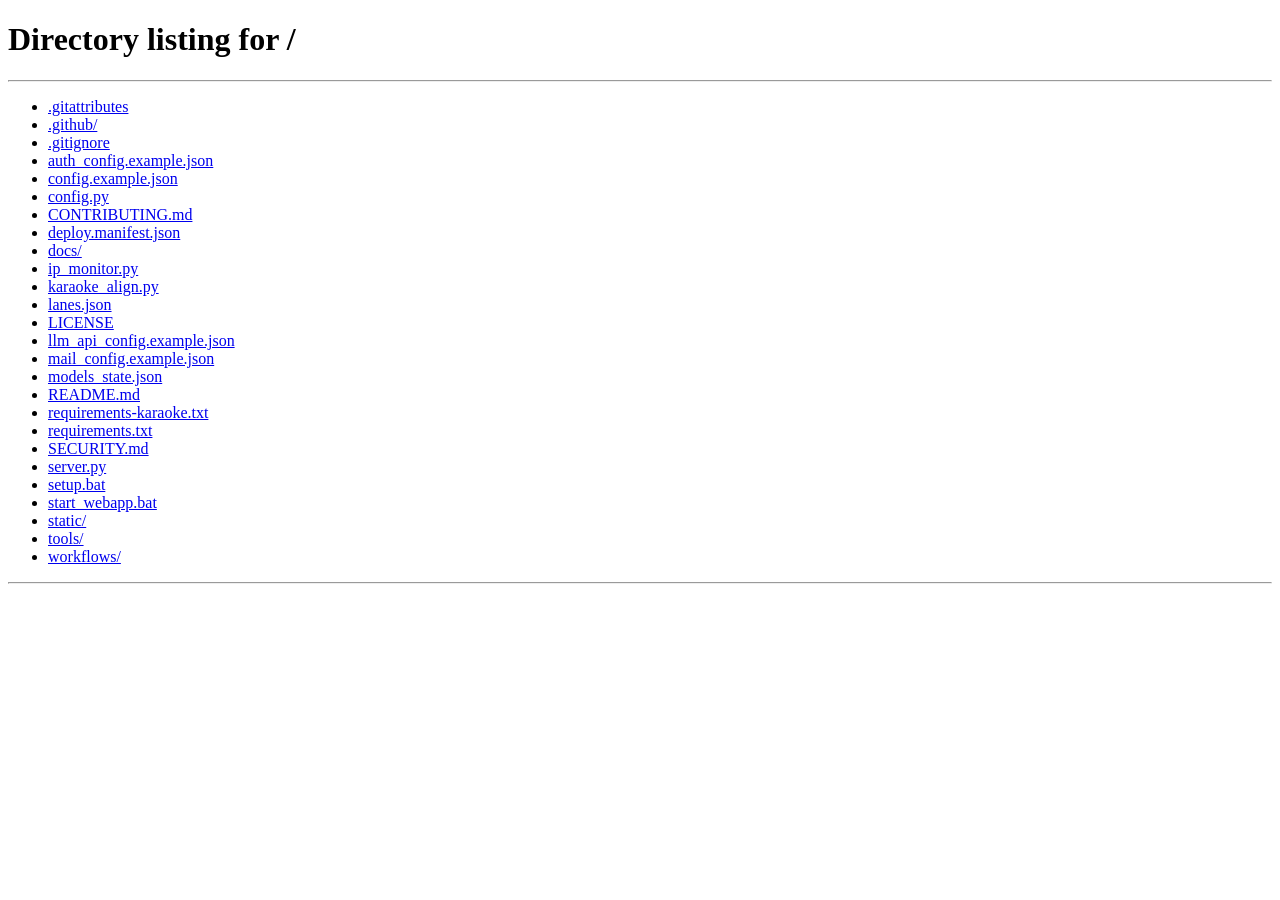
<file: static/mode.html>
<!DOCTYPE html>
<html lang="zh-CN">
<head>
  <meta charset="UTF-8">
  <meta name="viewport" content="width=device-width, initial-scale=1.0">
  <title>HorseDance 1.0</title>
<link rel="stylesheet" href="/static/style.css?v=20260929n">
</head>
<body>
  <header class="topnav">
    <div class="brand">HorseDance<span class="brand-ver">1.0</span></div>
    <nav class="mode-switch" id="mode-switch"></nav>
    <div class="nav-right">
      <div class="secret-pad" id="secret-pad">
        <button type="button" class="secret-btn" data-key="triangle" aria-label="三角形">△</button>
        <button type="button" class="secret-btn" data-key="x" aria-label="X形">✕</button>
        <button type="button" class="secret-btn" data-key="square" aria-label="正方形">□</button>
        <button type="button" class="secret-btn" data-key="circle" aria-label="圆形">◯</button>
      </div>
      <a class="nav-link" href="/">← 模式选择</a>
      <button class="btn secondary btn-small" id="btn-reset">重置本页</button>
    </div>
  </header>

  <div class="perf-strip" id="perf-strip">
    <span class="ps-item" title="CPU 使用率">🖥️ CPU <b id="ps-cpu">--</b></span>
    <span class="ps-item" title="内存占用">🧠 内存 <b id="ps-mem">--</b></span>
    <span class="ps-item" title="GPU 使用率">🎮 GPU <b id="ps-gpu">--</b></span>
    <span class="ps-item" title="显存占用">💾 显存 <b id="ps-vram">--</b></span>
    <button type="button" class="perf-free-btn" id="perf-free" title="释放内存与显存（有任务生成时自动跳过）">♻️ 释放</button>
  </div>

  <div class="lane-strip hidden" id="lane-strip"></div>

  <div class="layout">
    <aside class="controls">
      <h1 id="mode-name">加载中…</h1>
      <p class="mode-desc" id="mode-desc"></p>

      <div class="panel hidden" id="images-panel">
        <h3>素材上传</h3>
        <div class="slots" id="slots"></div>
      </div>

      <div class="panel" id="prompt-panel" style="position:relative">
        <h3>提示词</h3>
        <div id="llm-cfg-pop" class="hidden" style="position:absolute;right:14px;top:40px;z-index:60;width:300px;background:#141418;border:1px solid #2a2a32;border-radius:12px;padding:14px;box-shadow:0 8px 32px rgba(0,0,0,.5)">
          <div class="slot-label">线上 API 配置</div>
          <input type="text" id="llm-cfg-base" placeholder="base_url，如 https://api.deepseek.com/v1" style="width:100%;margin-bottom:6px">
          <input type="password" id="llm-cfg-key" placeholder="API Key" style="width:100%;margin-bottom:6px">
          <input type="text" id="llm-cfg-model" placeholder="模型名，如 deepseek-chat" style="width:100%;margin-bottom:6px" list="llm-model-list">
          <datalist id="llm-model-list"></datalist>
          <div class="row" style="margin-bottom:6px">
            <button class="btn secondary btn-small" id="btn-llm-models" type="button" title="用上面的地址和 Key 拉取服务商支持的模型名">🔁 拉取可用模型</button>
          </div>
          <div class="slot-label" style="margin-top:6px">线下模型（本地 GGUF）
            <span id="llm-guide-tag" style="cursor:help;color:#86efac" title="查看各模型用途">ⓘ</span>
          </div>
          <select id="llm-cfg-local" style="width:100%"></select>
          <div id="llm-guide-pop" class="hidden" style="margin-top:6px;max-height:220px;overflow:auto;font-size:12px;line-height:1.7;background:#0e0e12;border:1px solid #2a2a32;border-radius:8px;padding:8px"></div>
          <div class="row" style="margin-top:10px">
            <button class="btn secondary btn-small" id="btn-llm-cfg-save">保存 API 配置</button>
            <span class="status-line hidden" id="llm-cfg-status"></span>
          </div>
        </div>
        <div id="builtin-prompt-wrap" class="hidden">
          <div class="slot-label">工作流内置提示词（只读）</div>
          <div class="enhanced-box" id="builtin-prompt"></div>
        </div>
        <div id="editable-prompt-wrap">
          <textarea id="prompt" placeholder="输入提示词…"></textarea>
          <div class="row hidden" id="enhance-mode-row">
            <label class="slot-label" for="enhance-mode" style="margin:0">提示词优化模式</label>
            <select id="enhance-mode"></select>
          </div>
          <div class="row">
            <select id="llm-route" title="提示词 AI 走本地模型还是线上 API" style="max-width:132px">
              <option value="local" selected>🏠 线下本地</option>
              <option value="api">☁️ 线上 API</option>
            </select>
            <button type="button" class="btn secondary btn-small" id="btn-llm-cfg" title="提示词 AI 设置（API 配置 / 线下模型选择）">⚙️</button>
            <button class="btn secondary" id="btn-enhance">✨ 提示词增强</button>
            <span class="status-line hidden" id="enhance-status"></span>
          </div>
          <div class="row" style="margin-top:8px">
            <input type="text" id="revise-main-input" placeholder="二次优化：对当前提示词提修改要求，如「改成夜晚、加雨」（会直接替换上方内容）" style="flex:1">
            <button class="btn secondary" id="btn-revise-main" title="按修改要求改写当前提示词">🛠 修正</button>
          </div>
          <span class="status-line hidden" id="revise-main-status"></span>
          <div id="enhanced-wrap" class="hidden" style="margin-top:14px">
            <div class="enhanced-box" id="enhanced-text"></div>
            <div class="row">
              <button class="btn secondary" id="btn-use-enhanced">使用增强结果</button>
            </div>
            <div class="row" style="margin-top:10px">
              <input type="text" id="revise-input" placeholder="对增强结果提修改要求，如：改成夜晚、加上雨天" style="flex:1">
              <button class="btn secondary" id="btn-revise">🛠 修正</button>
            </div>
            <span class="status-line hidden" id="revise-status"></span>
          </div>
        </div>
      </div>

      <div class="panel" id="opts-panel">
        <h3>可选参数</h3>
        <div class="opt-grid">
          <div class="opt hidden" id="opt-seconds">
            <label>视频时长（秒）</label>
            <div class="range-row">
              <input type="range" id="seconds" min="5" max="20" step="1">
              <span class="range-val" id="seconds-val"></span>
            </div>
          </div>
          <div class="opt hidden" id="opt-ratio">
            <label>画面比例</label>
            <select id="aspect-ratio"></select>
          </div>
          <div class="opt">
            <label>种子</label>
            <select id="seed-mode" style="margin-bottom:6px">
              <option value="random" selected>每次随机</option>
              <option value="draw">随机抽取</option>
              <option value="last">固定上次</option>
            </select>
            <div style="display:flex;gap:6px">
              <input type="number" id="seed" value="-1" step="1" style="flex:1" disabled>
              <button type="button" class="btn secondary btn-small hidden" id="btn-seed-draw" title="重新抽取一个种子">🎲</button>
            </div>
          </div>
        </div>
      </div>

      <div class="panel">
        <div class="opt hidden" id="lane-opt">
          <label>算力车道</label>
          <select id="lane-select"></select>
        </div>
        <div class="row" style="margin-top:0">
          <button class="btn btn-primary" id="btn-generate">生成</button>
          <button class="btn secondary hidden" id="btn-cancel">取消</button>
          <span class="status-line" id="gen-status"></span>
        </div>
      </div>

      <div class="adv-panel hidden" id="adv-panel">
        <button class="adv-head" id="adv-head">
          <span>高级参数</span>
          <span class="adv-arrow" id="adv-arrow">▾</span>
        </button>
        <div class="adv-body" id="adv-body">
          <div class="adv-ctrl hidden" id="adv-steps-wrap">
            <label>步数<span class="adv-val" id="adv-steps-val"></span></label>
            <input type="range" id="adv-steps">
          </div>
          <div class="adv-ctrl hidden" id="adv-mp-wrap">
            <label>分辨率（MP）<span class="adv-val" id="adv-mp-val"></span></label>
            <input type="range" id="adv-mp">
          </div>
          <div class="adv-ctrl hidden" id="adv-unet-wrap">
            <label>UNET 主模型</label>
            <select id="adv-unet"></select>
          </div>
          <div class="adv-ctrl hidden" id="adv-clip-wrap">
            <label>CLIP 模型</label>
            <select id="adv-clip"></select>
          </div>
          <div class="adv-ctrl hidden" id="adv-lora-wrap">
            <label>加速 LoRA</label>
            <select id="adv-lora"></select>
          </div>
          <div class="adv-ctrl hidden" id="adv-lora-str-wrap">
            <label>LoRA 强度<span class="adv-val" id="adv-lora-str-val"></span></label>
            <input type="range" id="adv-lora-str">
          </div>
        </div>
      </div>
    </aside>

    <main class="preview" id="preview">
      <div class="danmaku" id="danmaku"></div>
      <div class="preview-empty" id="preview-empty">
        <div class="preview-empty-icon">🎬</div>
        <p>生成结果将显示在这里</p>
      </div>
      <div class="preview-progress hidden" id="progress-wrap">
        <div class="progress-bar"><div class="progress-fill" id="progress-fill"></div></div>
        <div class="progress-text" id="progress-text"></div>
      </div>
      <div class="result-media" id="result"></div>
      <div class="preview-elapsed hidden" id="elapsed-line"></div>
    </main>

    <aside class="history" id="history-panel">
      <div class="history-head">
        <h3>生成历史</h3>
        <button class="btn secondary btn-small" id="btn-clear-history">清空</button>
      </div>
      <div class="history-empty" id="history-empty">暂无生成记录</div>
      <div class="history-list" id="history-list"></div>
    </aside>
  </div>
<script src="/static/mode.js?v=20260929n"></script>
<script src="/static/secret.js?v=20260813i"></script>
</body>
</html>
</file>
<file: static/style.css>
/* HorseDance 1.0 — Febber 风极简暗黑 + 玻璃拟态（红点缀） */
:root {
  --bg: #0a0a0c;
  --glass: rgba(255, 255, 255, .035);
  --glass-strong: rgba(255, 255, 255, .05);
  --border: rgba(255, 255, 255, .09);
  --border-hi: rgba(255, 255, 255, .18);
  --text: #e8e9ec;
  --text-dim: #8b8f99;
  --accent: #86efac;
  --accent-hi: #a7f3d0;
  --accent-dim: rgba(134, 239, 172, .13);
  --ok: #4fc38a;
  --danger: #ff6b62;
  --radius: 14px;
  --blur: blur(14px) saturate(1.2);
}
* { box-sizing: border-box; margin: 0; padding: 0; }
html, body { height: 100%; }
body {
  background: var(--bg);
  color: var(--text);
  font-family: "Segoe UI", "Microsoft YaHei", system-ui, sans-serif;
  display: flex;
  flex-direction: column;
  overflow: hidden;
}
a { color: var(--text-dim); text-decoration: none; transition: color .15s; }
a:hover { color: var(--accent-hi); }

/* 玻璃拟态公共样式 */
.panel, .card, .preview, .history, .hist-item, .topnav {
  background: var(--glass);
  border: 1px solid var(--border);
  box-shadow: inset 0 1px 0 rgba(255, 255, 255, .06);
  backdrop-filter: var(--blur);
  -webkit-backdrop-filter: var(--blur);
}
.panel, .card, .preview, .history { border-radius: var(--radius); }
/* 对角微光 sheen */
.panel::before, .card::before, .preview::before {
  content: "";
  position: absolute;
  inset: 0;
  border-radius: inherit;
  background: linear-gradient(135deg, rgba(255, 255, 255, .055) 0%, rgba(255, 255, 255, 0) 42%);
  pointer-events: none;
}
.panel, .card { position: relative; }

/* ---------- 首页 ---------- */
.home { flex: 1; overflow-y: auto; position: relative; z-index: 1; }
.bg-deco { position: fixed; inset: 0; pointer-events: none; z-index: 0; overflow: hidden; }
.bg-deco .ring {
  position: absolute;
  border: 2px solid rgba(255, 255, 255, .045);
  border-radius: 50%;
}
.bg-deco .r1 { width: 560px; height: 560px; right: -120px; top: 12%; }
.bg-deco .r2 { width: 380px; height: 380px; right: 220px; top: 26%; }
.bg-deco .r3 { width: 220px; height: 220px; right: 480px; top: 40%; }
.bg-deco .accent-line {
  position: absolute;
  left: 0; right: 0; top: 56%;
  height: 2px;
  background: linear-gradient(90deg, rgba(134, 239, 172, 0) 0%, var(--accent) 35%, var(--accent) 100%);
  opacity: .75;
}
@media (prefers-reduced-motion: no-preference) {
  .bg-deco .ring { animation: ringspin 60s linear infinite; }
  @keyframes ringspin { to { transform: rotate(360deg); } }
}
.topbar { text-align: center; padding: 72px 16px 32px; }
.topbar h1 { font-size: 26px; font-weight: 600; letter-spacing: .22em; }
.topbar h1 .brand-ver { color: var(--accent); font-size: 14px; margin-left: 10px; letter-spacing: .1em; }
.admin-entry { position: absolute; top: 18px; right: 18px; font-size: 13px; }
.secret-pad { display: inline-flex; gap: 6px; align-items: center; }
.secret-pad-home { position: absolute; top: 14px; right: 16px; }
.secret-btn {
  width: 28px; height: 28px; border-radius: 50%;
  border: 1px solid var(--border-hi); background: var(--glass);
  color: var(--text-dim); font-size: 13px; line-height: 1;
  display: flex; align-items: center; justify-content: center;
  cursor: pointer; opacity: .75;
  transition: opacity .15s, color .15s, border-color .15s, transform .15s;
  -webkit-tap-highlight-color: transparent;
}
.secret-btn:hover { opacity: 1; color: var(--accent-hi); border-color: var(--accent); transform: scale(1.12); }
.secret-pad.shake { animation: secret-shake .5s; }
.secret-hint {
  font-size: 12px; color: var(--danger); margin-left: 8px; white-space: nowrap;
  background: rgba(10, 10, 12, .85); padding: 4px 10px; border-radius: 999px;
  border: 1px solid rgba(255, 107, 98, .45);
}
@keyframes secret-shake {
  0%, 100% { transform: translateX(0); }
  25% { transform: translateX(-5px); }
  75% { transform: translateX(5px); }
}
.subtitle {
  color: var(--text-dim); margin-top: 14px;
  font-size: 12px; letter-spacing: .3em;
}
.cards {
  display: grid;
  grid-template-columns: repeat(auto-fit, minmax(240px, 300px));
  gap: 20px;
  justify-content: center;
  padding: 24px 32px 64px;
}
.card {
  padding: 24px;
  color: var(--text);
  transition: transform .15s, border-color .15s;
  display: block;
}
.card:hover { transform: translateY(-4px); border-color: var(--border-hi); color: var(--text); }
.card h2 { font-size: 17px; margin: 12px 0 8px; font-weight: 600; }
.card p { color: var(--text-dim); font-size: 13px; line-height: 1.7; }
.card-kind { font-size: 11px; letter-spacing: .18em; color: var(--accent); }

/* ---------- 模式页：顶部导航 ---------- */
.topnav {
  flex: 0 0 auto;
  display: flex;
  align-items: center;
  gap: 18px;
  padding: 12px 24px;
  border-bottom: 1px solid rgba(134, 239, 172, .35);
  flex-wrap: wrap;
  border-radius: 0;
}
.brand { font-size: 14px; font-weight: 600; letter-spacing: .22em; white-space: nowrap; flex: 0 0 auto; }
.brand-ver { color: var(--accent); font-size: 11px; margin-left: 8px; font-weight: 600; letter-spacing: .08em; }
.nav-right { margin-left: auto; display: flex; align-items: center; gap: 14px; flex: 0 0 auto; }
.nav-link { font-size: 13px; white-space: nowrap; }

.mode-switch { display: flex; gap: 8px; flex-wrap: wrap; }
.mode-switch .ms-btn {
  flex: 0 0 auto;
  background: var(--glass);
  border: 1px solid var(--border);
  color: var(--text-dim);
  border-radius: 10px;
  padding: 6px 14px;
  font-size: 12px;
  letter-spacing: .06em;
  cursor: pointer;
  transition: border-color .15s, color .15s, background .15s;
  white-space: nowrap;
}
.mode-switch .ms-btn:hover { border-color: var(--border-hi); color: var(--text); }
.mode-switch .ms-btn.active {
  border-color: var(--accent);
  color: var(--accent-hi);
  cursor: default;
  background: var(--accent-dim);
}
.perf-strip {
  flex: 0 0 auto;
  display: flex;
  gap: 18px;
  align-items: center;
  justify-content: flex-end;
  padding: 6px 24px;
  font-size: 12px;
  color: var(--text-dim);
  border-bottom: 1px solid var(--border);
  background: var(--glass);
  flex-wrap: wrap;
}
.perf-strip .ps-item { display: inline-flex; align-items: center; gap: 4px; }
.perf-strip .ps-item b { font-weight: 600; min-width: 46px; }
.ps-ok { color: var(--accent); }
.ps-warn { color: #f59e0b; }
.ps-bad { color: var(--danger); }
.perf-free-btn {
  margin-left: 4px; padding: 3px 12px; border-radius: 999px; cursor: pointer;
  font-size: 12px; border: 1px solid var(--border-hi); background: var(--glass); color: var(--text-dim);
  transition: color .15s, border-color .15s, opacity .15s;
  -webkit-tap-highlight-color: transparent;
}
.perf-free-btn:hover { color: var(--accent-hi); border-color: var(--accent); }
.perf-free-btn:disabled { opacity: .5; cursor: not-allowed; }

/* ---------- 车道状态条（云算力车道池） ---------- */
.lane-strip {
  flex: 0 0 auto;
  display: flex;
  gap: 8px;
  flex-wrap: wrap;
  align-items: center;
  padding: 5px 24px;
  font-size: 12px;
  color: var(--text-dim);
  border-bottom: 1px solid var(--border);
  background: var(--glass);
}
.lane-strip .ls-label { letter-spacing: .08em; }
.lane-chip {
  display: inline-flex;
  align-items: center;
  gap: 5px;
  padding: 2px 10px;
  border-radius: 999px;
  border: 1px solid var(--border);
  white-space: nowrap;
}
.lane-chip .lc-dot { width: 7px; height: 7px; border-radius: 50%; background: var(--text-dim); flex: 0 0 auto; }
.lane-chip.lc-idle .lc-dot { background: var(--accent); }
.lane-chip.lc-idle { color: var(--accent-hi); }
.lane-chip.lc-generating .lc-dot { background: #60a5fa; }
.lane-chip.lc-generating { color: #93c5fd; }
.lane-chip.lc-queued .lc-dot { background: #f59e0b; }
.lane-chip.lc-queued { color: #fbbf24; }
.lane-chip.lc-offline .lc-dot { background: var(--danger); }

/* ---------- 模式页：三栏布局 ---------- */
.layout {
  flex: 1;
  display: flex;
  gap: 20px;
  min-height: 0;
  padding: 20px 24px 24px;
}
.controls {
  flex: 0 0 420px;
  width: 420px;
  overflow-y: auto;
  padding-right: 4px;
}
.controls h1 { font-size: 20px; font-weight: 600; letter-spacing: .04em; margin-bottom: 4px; }
.controls .mode-desc { color: var(--text-dim); font-size: 13px; margin-bottom: 18px; line-height: 1.6; }

.preview {
  flex: 1;
  min-width: 0;
  position: sticky;
  top: 0;
  align-self: flex-start;
  height: 100%;
  overflow-y: auto;
  display: flex;
  flex-direction: column;
  align-items: center;
  justify-content: center;
  padding: 24px;
}
.preview-empty { text-align: center; color: var(--text-dim); }
.preview-empty-icon { font-size: 40px; margin-bottom: 12px; opacity: .55; }
.preview-empty p { font-size: 12px; letter-spacing: .2em; }
.preview-progress { width: 100%; max-width: 480px; }
#progress-wrap { position: relative; z-index: 1; }
.danmaku {
  position: absolute;
  top: 0;
  left: 0;
  right: 0;
  height: 36%;
  overflow: hidden;
  pointer-events: none;
  z-index: 0;
}
.danmaku-item {
  position: absolute;
  top: var(--y, 10%);
  left: 100%;
  white-space: nowrap;
  font-size: 18px;
  font-weight: 600;
  letter-spacing: .05em;
  color: rgba(255, 255, 255, .55); /* 半透明白 */
  will-change: transform; /* 减少移动拖影 */
  animation: danmaku-move 13s linear forwards;
}
.danmaku-item.reply {
  color: rgba(134, 239, 172, .5); /* 回答用半透明浅绿 */
}
@keyframes danmaku-move {
  from { transform: translateX(0); }
  to { transform: translateX(calc(-100vw - 100%)); }
}
.preview-elapsed { margin-top: 14px; font-size: 12px; letter-spacing: .1em; color: var(--ok); }

/* ---------- 面板与控件 ---------- */
.panel { padding: 18px; margin-bottom: 16px; }
.panel h3 {
  font-size: 11px; font-weight: 600;
  letter-spacing: .22em;
  color: var(--text-dim);
  margin-bottom: 14px;
}

.slots { display: flex; gap: 14px; flex-wrap: wrap; }
.slot { width: 172px; }
.slot-label { font-size: 12px; color: var(--text-dim); margin-bottom: 6px; letter-spacing: .05em; }
.slot-video .slot-label { color: var(--danger); } /* 参考视频槽文字标红 */
.dropzone {
  position: relative;
  background: var(--glass);
  border: 1.5px dashed rgba(255, 255, 255, .16);
  border-radius: 12px;
  height: 130px;
  display: flex;
  align-items: center;
  justify-content: center;
  text-align: center;
  color: var(--text-dim);
  font-size: 12px;
  cursor: pointer;
  overflow: hidden;
  transition: border-color .15s, color .15s;
  padding: 6px;
}
.dropzone:hover, .dropzone.dragover { border-color: var(--accent); color: var(--accent-hi); }
.dropzone.inactive { opacity: .5; }
.dropzone img, .dropzone video { width: 100%; height: 100%; object-fit: contain; border-radius: 8px; }
.dropzone .dz-busy { font-size: 12px; }
.slot-del {
  position: absolute;
  top: 6px;
  right: 6px;
  z-index: 2;
  width: 24px;
  height: 24px;
  border-radius: 50%;
  border: 1px solid rgba(255, 255, 255, .15);
  background: rgba(10, 10, 12, .65);
  backdrop-filter: blur(6px);
  color: var(--text-dim);
  font-size: 14px;
  line-height: 1;
  cursor: pointer;
  opacity: 0;
  transition: opacity .15s, color .15s, border-color .15s;
}
.dropzone:hover .slot-del { opacity: 1; }
.slot-del:hover { color: var(--accent); border-color: var(--accent); }
@media (hover: none) { .slot-del { opacity: 1; } } /* 触屏设备常显 */

textarea, input[type=number], select {
  width: 100%;
  background: rgba(255, 255, 255, .03);
  border: 1px solid var(--border);
  border-radius: 10px;
  color: var(--text);
  padding: 10px 12px;
  font-size: 14px;
  font-family: inherit;
  transition: border-color .15s;
}
textarea { min-height: 100px; resize: vertical; line-height: 1.6; }
textarea:focus, input:focus, select:focus { outline: none; border-color: var(--accent); }
select option { background: #141416; }

.btn {
  background: var(--glass-strong);
  color: var(--text);
  border: 1px solid var(--border);
  border-radius: 12px;
  padding: 10px 22px;
  font-size: 13px;
  letter-spacing: .08em;
  cursor: pointer;
  transition: border-color .15s, background .15s, transform .15s;
}
.btn:hover { border-color: var(--border-hi); transform: translateY(-1px); }
.btn:disabled { opacity: .45; cursor: not-allowed; transform: none; }
.btn.secondary { background: var(--glass); }
.btn-small { padding: 4px 12px; font-size: 11px; border-radius: 9px; }
.btn-primary {
  min-width: 120px;
  font-weight: 600;
  background: linear-gradient(135deg, var(--accent-hi), var(--accent));
  border-color: rgba(134, 239, 172, .6);
  color: #fff;
}
.btn-primary:hover { border-color: var(--accent-hi); box-shadow: 0 4px 18px rgba(134, 239, 172, .25); }
.btn-primary:disabled { background: #3a3a40; border-color: var(--border); box-shadow: none; }

.opt-grid { display: grid; grid-template-columns: 1fr; gap: 16px; }
.opt label { display: block; font-size: 12px; color: var(--text-dim); margin-bottom: 6px; letter-spacing: .05em; }
.opt .range-row { display: flex; align-items: center; gap: 10px; }
.opt input[type=range] { flex: 1; accent-color: var(--accent); }
.opt .range-val { min-width: 44px; text-align: right; font-size: 13px; color: var(--text); }

.enhanced-box {
  background: rgba(255, 255, 255, .03);
  border: 1px solid var(--border);
  border-radius: 10px;
  padding: 12px;
  font-size: 13px;
  line-height: 1.7;
  white-space: pre-wrap;
  max-height: 240px;
  overflow-y: auto;
}
.row { display: flex; gap: 12px; align-items: center; margin-top: 12px; flex-wrap: wrap; }

.status-line { font-size: 13px; letter-spacing: .05em; }
.status-line.ok { color: var(--ok); }
.status-line.err { color: var(--danger); }
.status-line.busy { color: var(--accent-hi); }

/* ---------- 进度与结果 ---------- */
.progress-bar {
  width: 100%; height: 10px;
  background: var(--glass);
  border: 1px solid var(--border);
  border-radius: 6px;
  overflow: hidden;
}
.progress-fill {
  height: 100%; width: 0%;
  background: linear-gradient(90deg, var(--accent), var(--accent-hi));
  transition: width .4s ease;
}
.progress-text { font-size: 13px; color: var(--text-dim); margin-top: 8px; text-align: center; letter-spacing: .08em; }

.result-media { width: 100%; text-align: center; }
.result-media video, .result-media img {
  max-width: 100%;
  max-height: calc(100vh - 220px);
  border-radius: 12px;
  border: 1px solid var(--border);
  background: #000;
}
.result-media .row { justify-content: center; }

/* ---------- 历史栏 ---------- */
.history {
  flex: 0 0 300px;
  width: 300px;
  height: 100%;
  overflow-y: auto;
  padding: 16px;
}
.history-head { display: flex; justify-content: space-between; align-items: center; margin-bottom: 12px; }
.history-head h3 { font-size: 11px; font-weight: 600; letter-spacing: .22em; color: var(--text-dim); }
.history-empty { color: var(--text-dim); font-size: 12px; text-align: center; padding: 28px 0; letter-spacing: .1em; }
.hist-item {
  position: relative;
  border-radius: 12px;
  margin-bottom: 12px;
  overflow: hidden;
  cursor: pointer;
  transition: border-color .15s;
}
.hist-item:hover { border-color: var(--border-hi); }
.hist-del {
  position: absolute;
  top: 6px;
  right: 6px;
  z-index: 2;
  width: 24px;
  height: 24px;
  border-radius: 50%;
  border: 1px solid rgba(255, 255, 255, .15);
  background: rgba(10, 10, 12, .65);
  backdrop-filter: blur(6px);
  color: var(--text-dim);
  font-size: 14px;
  line-height: 1;
  cursor: pointer;
  opacity: 0;
  transition: opacity .15s, color .15s, border-color .15s;
}
.hist-item:hover .hist-del { opacity: 1; }
.hist-del:hover { color: var(--accent); border-color: var(--accent); }
@media (hover: none) { .hist-del { opacity: 1; } } /* 触屏设备常显 */
.hist-thumb { height: 96px; background: #000; display: flex; align-items: center; justify-content: center; }
.hist-thumb img, .hist-thumb video { width: 100%; height: 100%; object-fit: cover; display: block; }
.hist-dead { color: var(--text-dim); font-size: 12px; }
.hist-meta { padding: 8px 10px; font-size: 12px; }
.hist-line1 { display: flex; justify-content: space-between; color: var(--text-dim); margin-bottom: 4px; }
.hist-prompt { color: var(--text); line-height: 1.5; word-break: break-all; }
.hist-params { color: var(--text-dim); margin-top: 4px; }

@media (max-width: 1199px) and (min-width: 900px) {
  .history { flex-basis: 240px; width: 240px; }
}

/* ---------- 高级参数面板（左操作栏底部） ---------- */
.adv-panel {
  width: 100%;
  margin-bottom: 16px;
  background: var(--glass);
  border: 1px solid var(--border);
  box-shadow: inset 0 1px 0 rgba(255, 255, 255, .06);
  backdrop-filter: var(--blur);
  -webkit-backdrop-filter: var(--blur);
  border-radius: var(--radius);
  overflow: hidden;
}
.adv-head {
  width: 100%;
  display: flex;
  justify-content: space-between;
  align-items: center;
  padding: 12px 16px;
  background: none;
  border: none;
  color: var(--text-dim);
  font-size: 11px;
  font-weight: 600;
  letter-spacing: .22em;
  cursor: pointer;
  transition: color .15s;
}
.adv-head:hover { color: var(--text); }
.adv-arrow { transition: transform .15s; font-size: 12px; }
.adv-arrow.collapsed { transform: rotate(-90deg); }
.adv-body { padding: 4px 16px 16px; display: grid; gap: 14px; }
.adv-ctrl label {
  display: flex;
  justify-content: space-between;
  font-size: 12px;
  color: var(--text-dim);
  margin-bottom: 6px;
  letter-spacing: .05em;
}
.adv-ctrl .adv-val { color: var(--text); }
.adv-ctrl input[type=range] { width: 100%; accent-color: var(--accent); }
.adv-ctrl select {
  text-overflow: ellipsis;
  white-space: nowrap;
  overflow: hidden;
}

/* 视频/图片参数条（播放器上方） */
.media-meta {
  display: flex;
  flex-wrap: wrap;
  justify-content: center;
  gap: 6px 14px;
  margin: 0 auto 10px;
  padding: 8px 14px;
  width: fit-content;
  max-width: 100%;
  background: var(--glass);
  border: 1px solid var(--border);
  border-radius: 999px;
  box-shadow: inset 0 1px 0 rgba(255, 255, 255, .06);
  font-size: 12px;
  color: var(--text-dim);
  letter-spacing: .04em;
}
.media-meta b { color: var(--text); font-weight: 600; }
.media-meta .mm-dir { word-break: break-all; }

.loading, .error { text-align: center; padding: 40px; color: var(--text-dim); }
.error { color: var(--danger); }
.hidden { display: none !important; }
.spinner {
  display: inline-block; width: 14px; height: 14px;
  border: 2px solid var(--accent); border-top-color: transparent;
  border-radius: 50%; animation: spin .8s linear infinite;
  vertical-align: -2px; margin-right: 6px;
}
@keyframes spin { to { transform: rotate(360deg); } }

/* ---------- 窄屏（手机）：单列 ---------- */
@media (max-width: 899px) {
  body { overflow: auto; }
  .panel, .card, .preview, .history, .hist-item, .topnav {
    backdrop-filter: blur(8px) saturate(1.15);
    -webkit-backdrop-filter: blur(8px) saturate(1.15);
  }
  .topnav { padding: 10px 14px; gap: 10px; }
  .brand { margin-right: auto; }
  .nav-right { margin-left: 0; }
  .mode-switch { width: 100%; order: 3; }
  .layout { flex-direction: column; padding: 14px; }
  .controls { flex: none; width: 100%; overflow-y: visible; padding-right: 0; }
  .preview {
    position: static;
    height: auto;
    min-height: 320px;
    overflow-y: visible;
  }
  .history { flex: none; width: 100%; height: auto; max-height: 420px; }
  .result-media video, .result-media img { max-height: 70vh; }
  .danmaku-item { font-size: 14px; }
  /* 手机端：视频结果 -> 小缩略图 + 播放按钮（不再用大图盖屏） */
  .result-media.vid-thumb {
    position: relative;
    display: inline-block;
    width: 56%;
    max-width: 260px;
    margin: 0 auto;
    cursor: pointer;
    -webkit-tap-highlight-color: transparent;
  }
  .result-media.vid-thumb video {
    width: 100%;
    height: auto;
    max-height: 190px;
    object-fit: contain;
    border-radius: 12px;
    background: #000;
    display: block;
  }
  .vid-play {
    position: absolute;
    inset: 0;
    margin: auto;
    width: 54px;
    height: 54px;
    border: none;
    border-radius: 50%;
    background: rgba(0, 0, 0, .55);
    color: #fff;
    font-size: 22px;
    line-height: 1;
    display: flex;
    align-items: center;
    justify-content: center;
    padding: 0 0 0 3px;
    cursor: pointer;
    box-shadow: 0 2px 12px rgba(0, 0, 0, .4);
  }
  /* 手机端：全屏播放器覆盖层 + 结束按钮 */
  body.fs-open { overflow: hidden; }
  .fs-player {
    position: fixed;
    inset: 0;
    z-index: 9999;
    background: #000;
    display: flex;
    align-items: center;
    justify-content: center;
  }
  .fs-player video {
    width: 100%;
    height: 100%;
    object-fit: contain;
  }
  .fs-close {
    position: fixed;
    top: calc(env(safe-area-inset-top, 0px) + 10px);
    right: 12px;
    z-index: 10000;
    padding: 10px 18px;
    border: 1px solid rgba(255, 255, 255, .35);
    border-radius: 999px;
    background: rgba(0, 0, 0, .6);
    color: #fff;
    font-size: 14px;
    cursor: pointer;
    -webkit-tap-highlight-color: transparent;
  }
  .slot { width: calc(50% - 7px); min-width: 140px; }
  .topbar { padding: 48px 16px 24px; }
  .bg-deco .r1 { width: 380px; height: 380px; right: -140px; }
  .bg-deco .r2 { width: 260px; height: 260px; right: 120px; }
  .bg-deco .r3 { display: none; }
}

/* ---------- 音乐模式（想把我唱你听） ---------- */
.audio-card {
  display: flex;
  flex-direction: column;
  gap: 12px;
  padding: 20px;
  border-radius: 14px;
  background: rgba(255, 255, 255, .04);
  border: 1px solid rgba(255, 255, 255, .09);
}
.audio-head {
  display: flex;
  align-items: center;
  gap: 10px;
  font-size: 17px;
  font-weight: 600;
  color: var(--text);
}
.audio-head .audio-icon { font-size: 22px; }
.audio-card audio { width: 100%; outline: none; }
.hist-thumb-audio {
  background: linear-gradient(135deg, rgba(134, 239, 172, .12), rgba(134, 239, 172, .03));
}
.hist-note { font-size: 30px; opacity: .8; }
.hint-line {
  margin-top: 6px;
  font-size: 12px;
  color: var(--muted);
  line-height: 1.6;
}

/* ---------- 音乐模式：大输入框 + 卡拉OK歌词墙 ---------- */
.big-input {
  width: 100%;
  box-sizing: border-box;
  font-size: 15px;
  line-height: 1.7;
  padding: 12px 14px;
  color: var(--text);
  background: rgba(255, 255, 255, .05);
  border: 1px solid rgba(134, 239, 172, .28);
  border-radius: 10px;
  resize: vertical;
  font-family: inherit;
}
.big-input:focus {
  outline: none;
  border-color: var(--accent);
  box-shadow: 0 0 0 2px rgba(134, 239, 172, .15);
}
.lyrics-stage {
  max-height: 52vh;
  overflow-y: auto;
  padding: 26px 24px;
  text-align: center;
  border-radius: 14px;
  background: radial-gradient(ellipse at center, rgba(134, 239, 172, .05), rgba(255, 255, 255, .02));
  border: 1px solid rgba(255, 255, 255, .07);
  scrollbar-width: thin;
}
.k-tag {
  margin: 18px 0 4px;
  font-size: 12px;
  letter-spacing: .35em;
  color: var(--muted);
  text-transform: uppercase;
}
.k-tag:first-child { margin-top: 0; }
.k-line {
  font-family: "Microsoft YaHei", "PingFang SC", sans-serif;
  font-weight: 700;
  font-size: 21px;
  line-height: 1.9;
  color: rgba(255, 255, 255, .26);
  transition: color .3s, font-size .3s;
  word-break: break-all;
}
.k-line.k-cur {
  color: rgba(255, 255, 255, .8);
  font-size: 25px;
}
.k-line.k-past { color: rgba(134, 239, 172, .30); }
.k-line span { transition: color .12s, text-shadow .12s; }
.k-line span.k-on {
  color: var(--accent);
  text-shadow: 0 0 14px rgba(134, 239, 172, .6);
}
@media (max-width: 899px) {
  .lyrics-stage { max-height: 42vh; padding: 18px 14px; }
  .k-line { font-size: 17px; }
  .k-line.k-cur { font-size: 20px; }
}

/* ---------- MV 工坊 ---------- */
.mv-wrap {
  flex: 1;
  min-width: 0;
  overflow-y: auto;
  overflow-x: auto;
  position: relative;
  z-index: 1;
  padding: 18px 20px 60px;
  box-sizing: border-box;
}
.mv-wrap > * { max-width: 1040px; margin-inline: auto; }
.mv-title { font-size: 26px; font-weight: 700; margin: 6px 0 18px; }
.mv-stepper { display: flex; gap: 8px; margin-bottom: 22px; flex-wrap: wrap; }
.mv-step {
  display: flex; align-items: center; gap: 8px; padding: 8px 16px;
  border-radius: 999px; border: 1px solid rgba(255,255,255,.12);
  color: var(--muted); font-size: 14px; cursor: default; user-select: none;
}
.mv-step b {
  display: inline-flex; align-items: center; justify-content: center;
  width: 22px; height: 22px; border-radius: 50%;
  background: rgba(255,255,255,.08); font-size: 13px;
}
.mv-step.active { color: var(--text); border-color: var(--accent); }
.mv-step.active b { background: var(--accent); color: #06240f; }
.mv-step.done { color: var(--accent); border-color: rgba(134,239,172,.35); cursor: pointer; }
.mv-panel h2 { font-size: 19px; margin: 0 0 8px; }
.mv-hint { color: var(--muted); font-size: 13px; margin: 0 0 18px; line-height: 1.7; }
.mv-actions { display: flex; gap: 12px; align-items: center; margin-top: 22px; }
.song-list { display: flex; flex-direction: column; gap: 12px; }
.song-card {
  display: flex; align-items: center; gap: 16px; padding: 14px 16px;
  border-radius: 12px; border: 1px solid rgba(255,255,255,.09);
  background: rgba(255,255,255,.03); cursor: pointer; transition: border-color .15s;
}
.song-card:hover { border-color: rgba(134,239,172,.4); }
.song-card.selected { border-color: var(--accent); background: rgba(134,239,172,.06); }
.song-card.disabled { opacity: .45; cursor: not-allowed; }
.song-main { min-width: 220px; }
.song-name { font-weight: 600; font-size: 16px; }
.song-sub { color: var(--muted); font-size: 12px; margin-top: 4px; }
.song-play { flex: 1; min-width: 0; height: 34px; }
.song-warn { color: var(--danger); font-size: 12px; }
.plan-timeline { display: flex; flex-direction: column; gap: 14px; }
.plan-card, .sec-img-card {
  padding: 14px 16px; border-radius: 12px;
  border: 1px solid rgba(255,255,255,.09); background: rgba(255,255,255,.03);
}
.plan-head { display: flex; align-items: center; gap: 12px; margin-bottom: 8px; flex-wrap: wrap; }
.plan-tag {
  padding: 3px 12px; border-radius: 999px; font-size: 13px; font-weight: 600;
  background: rgba(134,239,172,.12); color: var(--accent);
  border: 1px solid rgba(134,239,172,.25);
}
.plan-time { color: var(--muted); font-size: 13px; }
.plan-lyrics { color: var(--text); font-size: 13px; opacity: .75; margin-bottom: 10px; line-height: 1.7; }
.plan-prompt {
  width: 100%; box-sizing: border-box; font-size: 13px; line-height: 1.6;
  padding: 10px 12px; border-radius: 8px; resize: vertical; font-family: inherit;
  color: var(--text); background: rgba(0,0,0,.25); border: 1px solid rgba(255,255,255,.12);
}
.plan-prompt:focus { outline: none; border-color: var(--accent); }
.section-images { display: flex; flex-direction: column; gap: 14px; }
.img-slots { display: flex; gap: 12px; flex-wrap: wrap; }
.img-slot {
  position: relative; width: 120px; height: 120px; border-radius: 10px;
  border: 1.5px dashed rgba(255,255,255,.2); cursor: pointer;
  display: flex; flex-direction: column; align-items: center; justify-content: center;
  gap: 6px; color: var(--muted); overflow: hidden; transition: border-color .15s;
}
.img-slot:hover { border-color: var(--accent); }
.img-slot.filled { border-style: solid; border-color: rgba(134,239,172,.4); }
.img-slot.uploading { opacity: .5; pointer-events: none; }
.img-slot img { position: absolute; inset: 0; width: 100%; height: 100%; object-fit: cover; }
.img-slot-label { font-size: 12px; z-index: 1; background: rgba(0,0,0,.55); padding: 2px 8px; border-radius: 6px; }
.img-slot-plus { font-size: 26px; }
.img-slot.filled .img-slot-label { position: absolute; left: 6px; bottom: 6px; }
.img-slot-del {
  position: absolute; top: 4px; right: 4px; z-index: 2;
  width: 22px; height: 22px; border-radius: 50%; border: none;
  background: rgba(0,0,0,.65); color: #fff; cursor: pointer; font-size: 14px; line-height: 1;
}
.sec-mode { color: var(--accent); }
.clips-grid { display: flex; flex-direction: column; gap: 12px; }
.clip-row { display: flex; align-items: center; gap: 10px; flex-wrap: wrap; }
.clip-chip {
  padding: 6px 12px; border-radius: 8px; font-size: 13px;
  border: 1px solid rgba(255,255,255,.12); color: var(--muted);
  display: inline-flex; align-items: center; gap: 6px;
}
.clip-chip.st-running { color: var(--text); border-color: var(--accent); }
.clip-chip.st-done { color: var(--accent); border-color: rgba(134,239,172,.4); }
.clip-chip.st-error { color: var(--danger); border-color: rgba(255,107,98,.5); }
.clip-retry {
  border: none; border-radius: 6px; padding: 2px 8px; cursor: pointer;
  background: rgba(255,107,98,.15); color: var(--danger); font-size: 12px;
}
.clip-pending { color: var(--muted); font-size: 13px; }
.check-row { display: flex; align-items: center; gap: 10px; font-size: 14px; color: var(--text); cursor: pointer; }
.check-row input { width: 18px; height: 18px; accent-color: var(--accent); }
.mv-result { margin-top: 22px; }
.mv-video { width: 100%; max-width: 860px; border-radius: 12px; display: block; }
@media (max-width: 899px) {
  .mv-wrap { padding: 14px 12px 48px; }
  .song-card { flex-direction: column; align-items: stretch; }
  .song-main { min-width: 0; }
  .img-slot { width: calc(50% - 6px); height: 110px; }
}

/* ---------- MV 工坊：逐条视频卡片 ---------- */
.clip-sec { margin-bottom: 18px; }
.clip-sec-head { display: flex; gap: 10px; align-items: center; margin-bottom: 10px; }
.clip-card {
  padding: 12px 14px; border-radius: 10px; margin-bottom: 10px;
  border: 1px solid rgba(255,255,255,.09); background: rgba(255,255,255,.03);
}
.clip-card.st-running { border-color: rgba(134,239,172,.45); }
.clip-card.st-error { border-color: rgba(255,107,98,.45); }
.clip-card-head { display: flex; gap: 12px; align-items: center; flex-wrap: wrap; margin-bottom: 8px; }
.clip-name { font-weight: 600; font-size: 14px; }
.clip-state { font-size: 12px; padding: 2px 8px; border-radius: 6px; background: rgba(255,255,255,.08); }
.clip-card.st-running .clip-state { color: var(--accent); }
.clip-card.st-error .clip-state { color: var(--danger); }
.clip-card.st-done .clip-state { color: var(--accent); }
.clip-eta { margin-left: auto; color: var(--muted); font-size: 12px; }
.clip-progress {
  position: relative; height: 18px; border-radius: 9px;
  background: rgba(255,255,255,.07); overflow: hidden;
}
.clip-progress-fill {
  height: 100%; background: var(--accent); border-radius: 9px;
  transition: width .4s ease;
}
.clip-progress-fill.indeterminate { opacity: .35; }
.clip-progress-text {
  position: absolute; inset: 0; display: flex; align-items: center; justify-content: center;
  font-size: 11px; color: var(--text); text-shadow: 0 1px 2px rgba(0,0,0,.65);
}
.clip-actions { display: flex; gap: 8px; margin-top: 8px; flex-wrap: wrap; }
.clip-editor { margin-top: 10px; border-top: 1px dashed rgba(255,255,255,.12); padding-top: 10px; }
.img-slot-sm { width: 84px; height: 84px; }
.prompt-tools { display: flex; gap: 14px; align-items: center; margin: 8px 0 10px; flex-wrap: wrap; }
.check-row-sm { font-size: 13px; gap: 6px; }
.check-row-sm input { width: 16px; height: 16px; }
.clip-preview { margin-top: 10px; }
.clip-preview video {
  width: 100%; max-height: 280px; border-radius: 8px; background: #000; display: block;
}

/* 右键「引用到…」菜单 */
.ref-menu {
  position: fixed; z-index: 9999; min-width: 220px;
  background: #141418; border: 1px solid #2a2a32; border-radius: 10px;
  padding: 6px; box-shadow: 0 8px 32px rgba(0, 0, 0, .55);
}
.ref-menu-head {
  font-size: 12px; color: rgba(255, 255, 255, .45); padding: 4px 10px 6px;
}
.ref-menu button {
  display: block; width: 100%; text-align: left; background: none; border: none;
  color: #e5e5ea; padding: 8px 10px; border-radius: 6px; cursor: pointer; font-size: 13px;
}
.ref-menu button:hover { background: #22222a; color: var(--accent); }

/* 引用菜单的二级槽位列表 */
.ref-item { position: relative; }
.ref-sub {
  display: none; position: absolute; left: 100%; top: -6px; min-width: 150px;
  background: #141418; border: 1px solid #2a2a32; border-radius: 10px;
  padding: 6px; box-shadow: 0 8px 32px rgba(0, 0, 0, .55);
}
.ref-item:hover .ref-sub, .ref-item:focus-within .ref-sub { display: block; }
</file>
